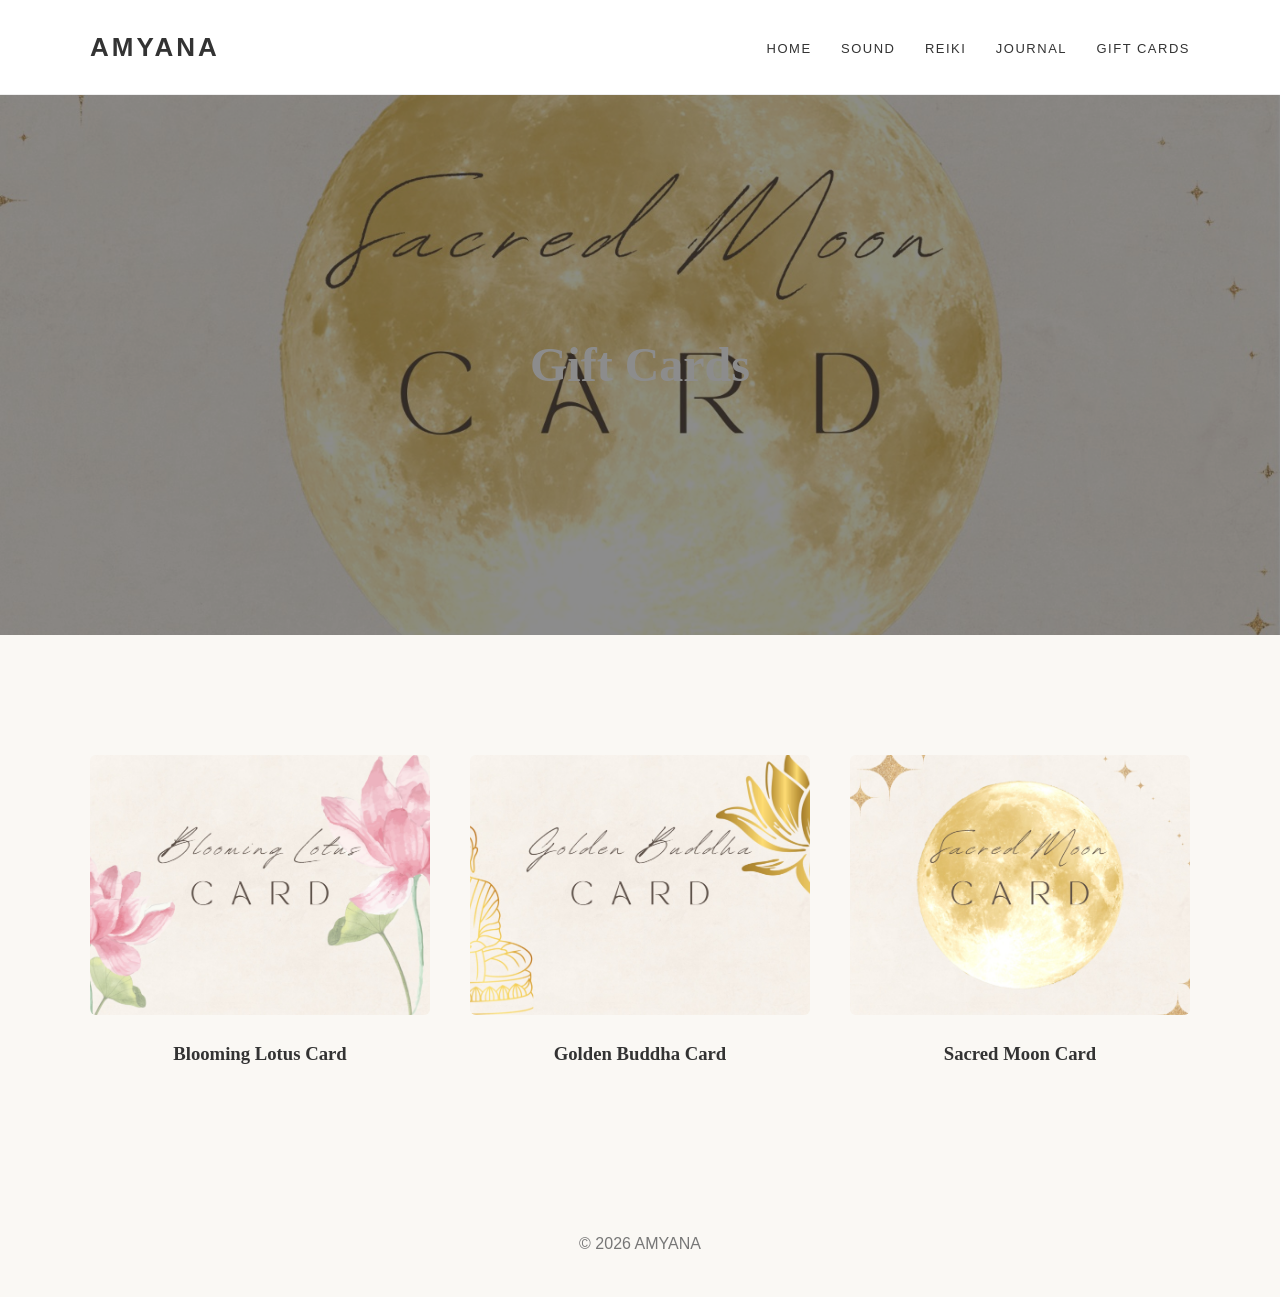
<file: gift-cards.html>
<!DOCTYPE html>
<html>
<head>
<meta charset="UTF-8">
<title>Gift Cards</title>
<link rel="stylesheet" href="css/style.css">
</head>
<body>


<header>
<div class="logo">AMYANA</div>
<nav>
<a href="index.html">HOME</a>
<a href="sound.html">SOUND</a>
<a href="reiki.html">REIKI</a>
<a href="journal.html">JOURNAL</a>
<a href="gift-cards.html">GIFT CARDS</a>
</nav>
</header>


<section class="page-hero" style="background-image:url('images/gift-sacred-moon.jpg')">
<h1 class="page-title">Gift Cards</h1>
</section>

<section class="section">

<div class="grid">

<div class="card">
<img src="images/gift-blooming-lotus.jpg">
<h3>Blooming Lotus Card</h3>
</div>

<div class="card">
<img src="images/gift-golden-buddha.jpg">
<h3>Golden Buddha Card</h3>
</div>

<div class="card">
<img src="images/gift-sacred-moon.jpg">
<h3>Sacred Moon Card</h3>
</div>

</div>

</section>

<footer>© 2026 AMYANA</footer>

</body>
</html>
</file>
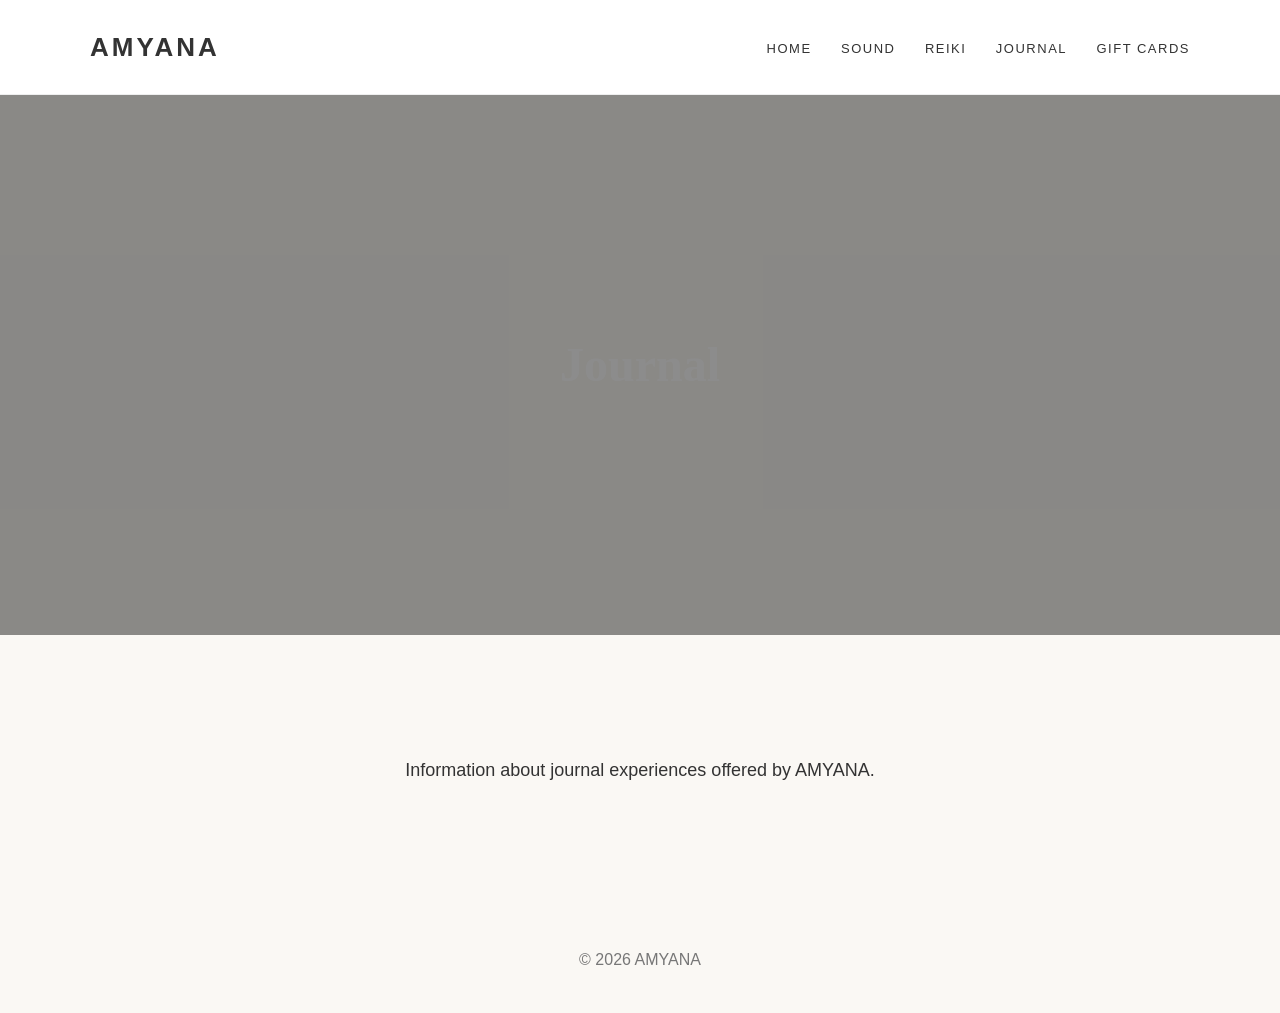
<file: journal.html>
<!DOCTYPE html>
<html>
<head>
<meta charset="UTF-8">
<title>Journal</title>
<link rel="stylesheet" href="css/style.css">
</head>
<body>


<header>
<div class="logo">AMYANA</div>
<nav>
<a href="index.html">HOME</a>
<a href="sound.html">SOUND</a>
<a href="reiki.html">REIKI</a>
<a href="journal.html">JOURNAL</a>
<a href="gift-cards.html">GIFT CARDS</a>
</nav>
</header>


<section class="page-hero" style="background-image:url('https://images.unsplash.com/photo-1492724441997-5dc865305da7')">
<h1 class="page-title">Journal</h1>
</section>

<section class="section">
<p style="max-width:800px;margin:auto;text-align:center;font-size:18px">
Information about journal experiences offered by AMYANA.
</p>
</section>

<footer>© 2026 AMYANA</footer>

</body>
</html>
</file>
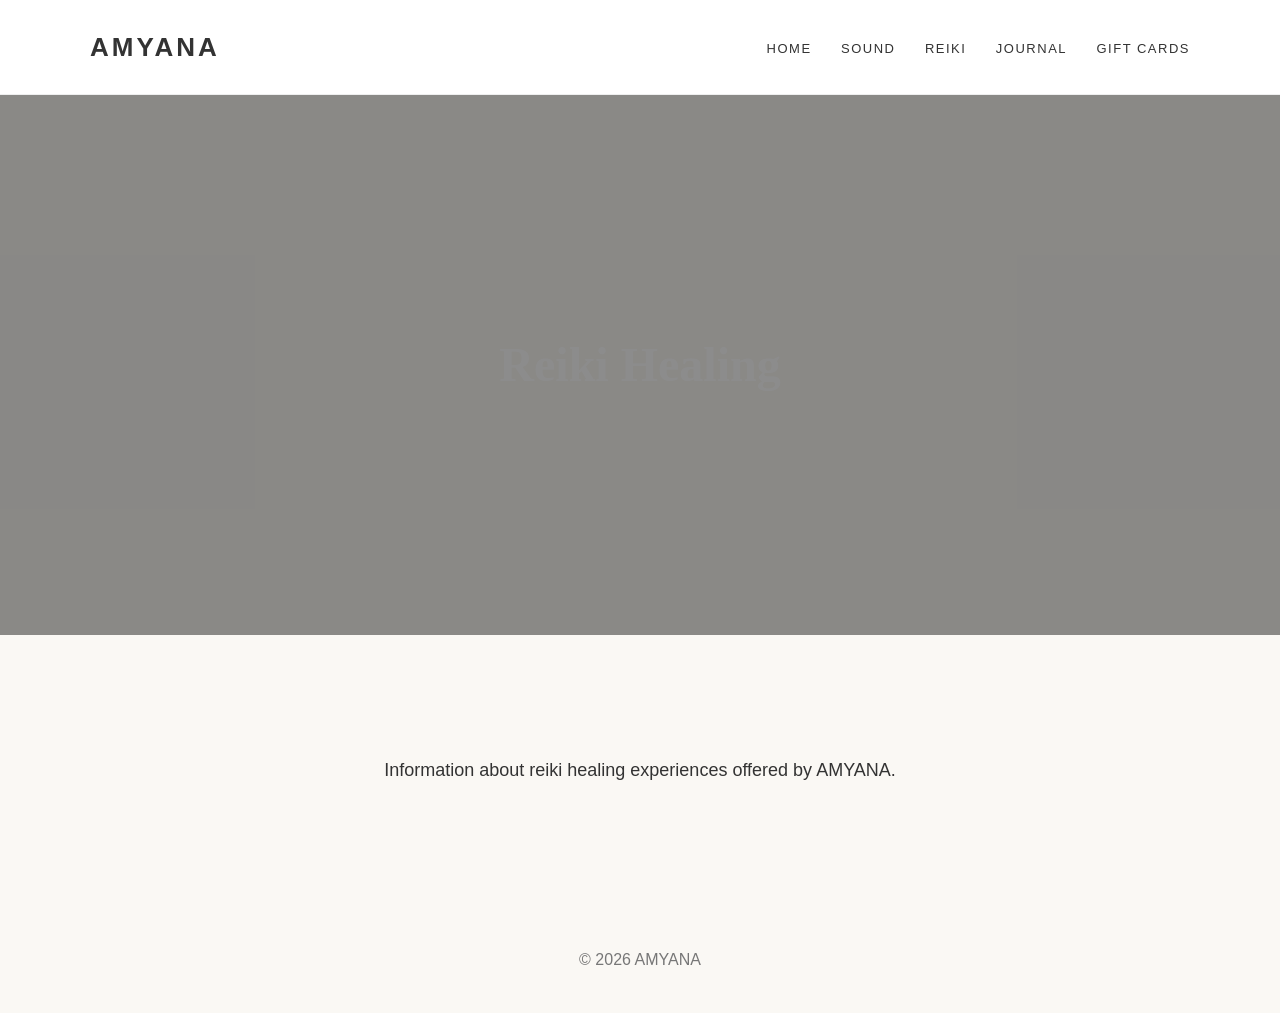
<file: reiki.html>
<!DOCTYPE html>
<html>
<head>
<meta charset="UTF-8">
<title>Reiki Healing</title>
<link rel="stylesheet" href="css/style.css">
</head>
<body>


<header>
<div class="logo">AMYANA</div>
<nav>
<a href="index.html">HOME</a>
<a href="sound.html">SOUND</a>
<a href="reiki.html">REIKI</a>
<a href="journal.html">JOURNAL</a>
<a href="gift-cards.html">GIFT CARDS</a>
</nav>
</header>


<section class="page-hero" style="background-image:url('https://images.unsplash.com/photo-1528715471579-d1bcf0ba5e83')">
<h1 class="page-title">Reiki Healing</h1>
</section>

<section class="section">
<p style="max-width:800px;margin:auto;text-align:center;font-size:18px">
Information about reiki healing experiences offered by AMYANA.
</p>
</section>

<footer>© 2026 AMYANA</footer>

</body>
</html>
</file>
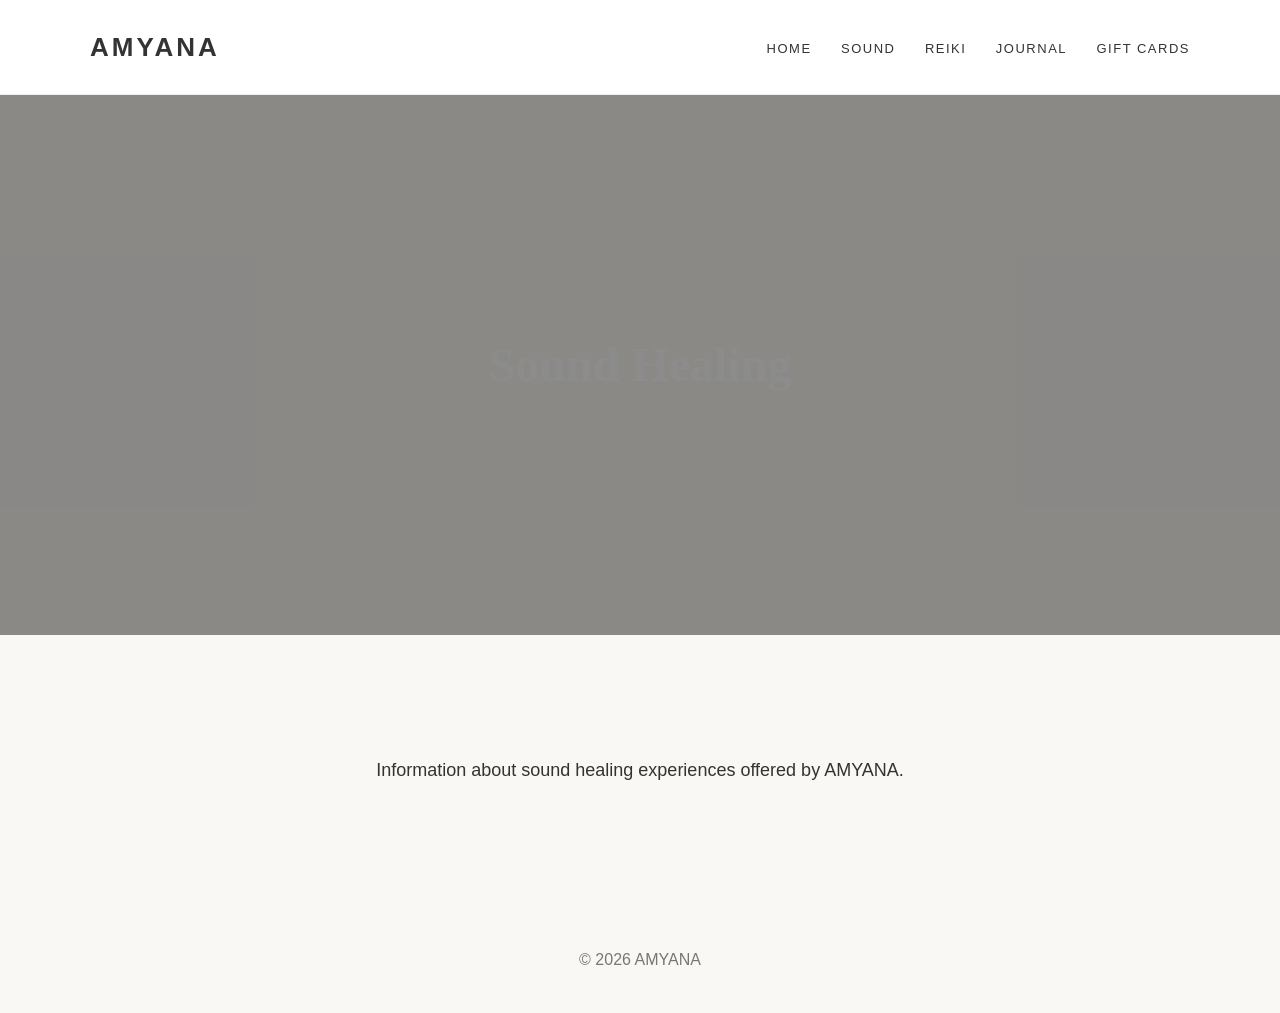
<file: sound.html>
<!DOCTYPE html>
<html>
<head>
<meta charset="UTF-8">
<title>Sound Healing</title>
<link rel="stylesheet" href="css/style.css">
</head>
<body>


<header>
<div class="logo">AMYANA</div>
<nav>
<a href="index.html">HOME</a>
<a href="sound.html">SOUND</a>
<a href="reiki.html">REIKI</a>
<a href="journal.html">JOURNAL</a>
<a href="gift-cards.html">GIFT CARDS</a>
</nav>
</header>


<section class="page-hero" style="background-image:url('https://images.unsplash.com/photo-1545389336-cf090694435e')">
<h1 class="page-title">Sound Healing</h1>
</section>

<section class="section">
<p style="max-width:800px;margin:auto;text-align:center;font-size:18px">
Information about sound healing experiences offered by AMYANA.
</p>
</section>

<footer>© 2026 AMYANA</footer>

</body>
</html>
</file>
<file: css/style.css>
*{margin:0;padding:0;box-sizing:border-box}
body{font-family:'Inter',sans-serif;background:#faf8f4;color:#333;line-height:1.7}
h1,h2,h3{font-family:'Playfair Display',serif}

header{
display:flex;justify-content:space-between;align-items:center;
padding:25px 90px;background:white;border-bottom:1px solid #eee;
position:sticky;top:0;z-index:10;
}

.logo{font-size:26px;font-weight:600;letter-spacing:3px}

nav a{margin-left:25px;text-decoration:none;color:#333;font-size:13px;letter-spacing:1.5px}

.hero{
height:95vh;
display:flex;align-items:center;justify-content:center;
text-align:center;color:white;
background:url("https://images.unsplash.com/photo-1545389336-cf090694435e") center/cover;
position:relative;
}

.hero::after{
content:'';position:absolute;top:0;left:0;right:0;bottom:0;
background:rgba(0,0,0,.45);
}

.hero-content{position:relative;max-width:720px}

.hero h1{font-size:60px;margin-bottom:20px}

.section{padding:120px 90px}

.grid{display:grid;grid-template-columns:repeat(3,1fr);gap:40px}

.card img{
width:100%;height:260px;object-fit:cover;border-radius:6px;
transition:.5s
}

.card:hover img{transform:scale(1.05)}

.card h3{text-align:center;margin-top:15px}

.page-hero{
height:60vh;display:flex;align-items:center;justify-content:center;
color:white;text-align:center;background-size:cover;background-position:center;
position:relative
}

.page-hero::after{
content:'';position:absolute;top:0;left:0;right:0;bottom:0;
background:rgba(0,0,0,.45)
}

.page-title{position:relative;font-size:48px}

footer{text-align:center;padding:40px;color:#777}

@media(max-width:900px){
header{padding:20px}
.section{padding:70px 25px}
.grid{grid-template-columns:1fr}
.hero h1{font-size:38px}
}
</file>
